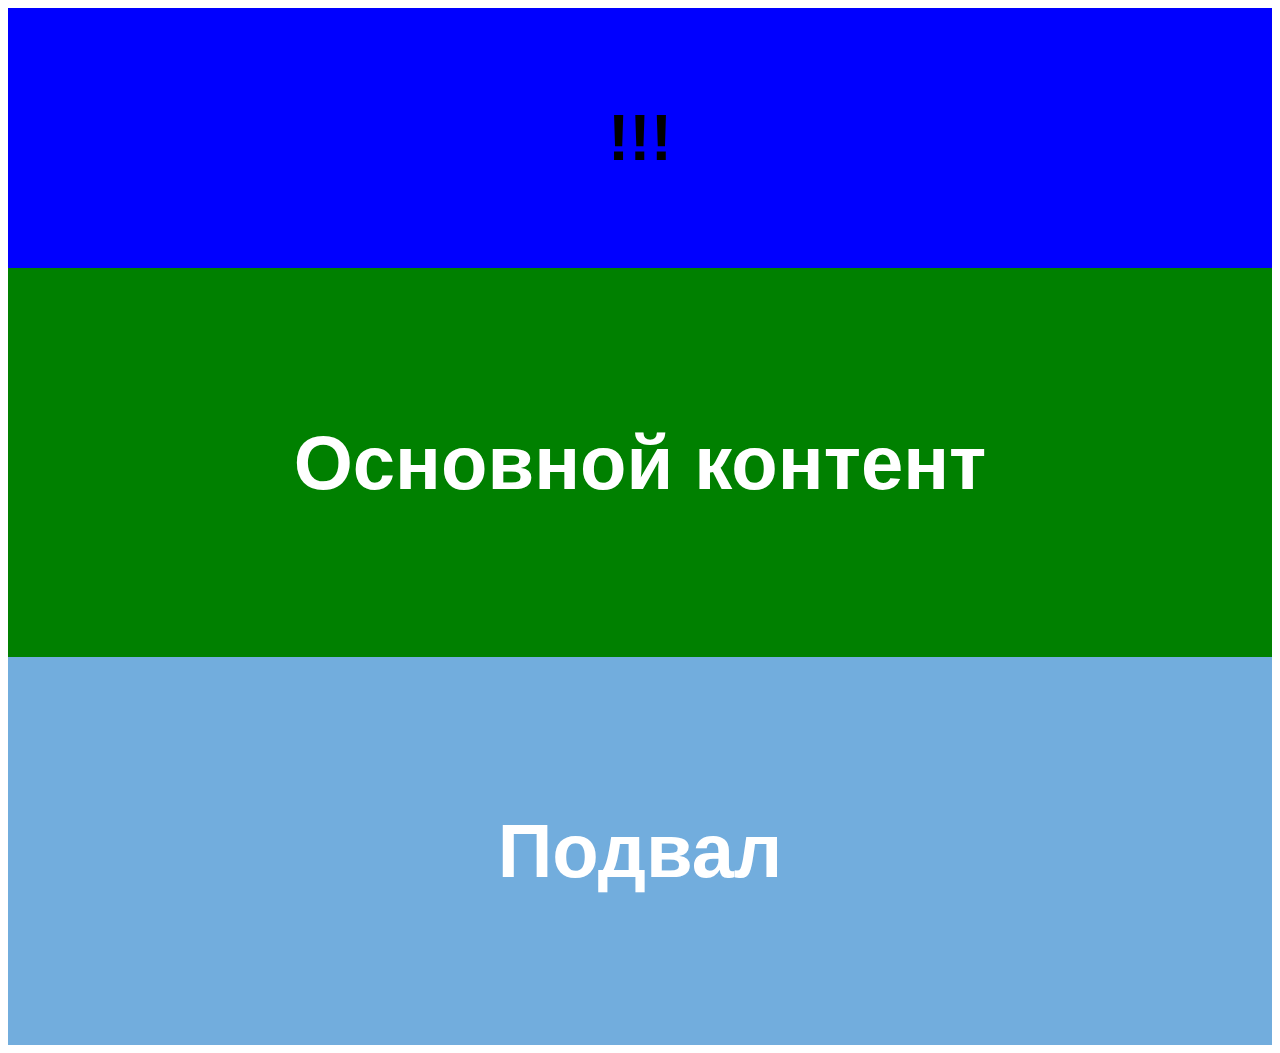
<file: index.html>
<!DOCTYPE html>
<html lang="en">

<head>
    <meta charset="UTF-8">
    <meta http-equiv="X-UA-Compatible" content="IE=edge">
    <meta name="viewport" content="width=device-width, initial-scale=1.0">
    <title>Document</title>
    <link rel="stylesheet" href="./main.css">
</head>

<body>
    <header class="header">
        <h1>!!!</h1>
    </header>
    <main class="main">
        <h1>Основной контент</h1>
    </main>
    <footer class="footer">
        <h1>Подвал</h1>
    </footer>
</body>

</html>
</file>
<file: main.css>
.header {
    padding: 50px 100px;
    text-align: center;
    background: blue;
    font-size: 32px;
    font-family: sans-serif;
}
.main {
    background: green;
    padding: 100px;
    font-size: 38px;
    color: #fff;
    font-family: sans-serif;
    text-align: center;
}
.footer {
    background: rgb(114, 173, 221);
    padding: 100px;
    font-size: 38px;
    color: #fff;
    font-family: sans-serif;
    text-align: center;
}
</file>
